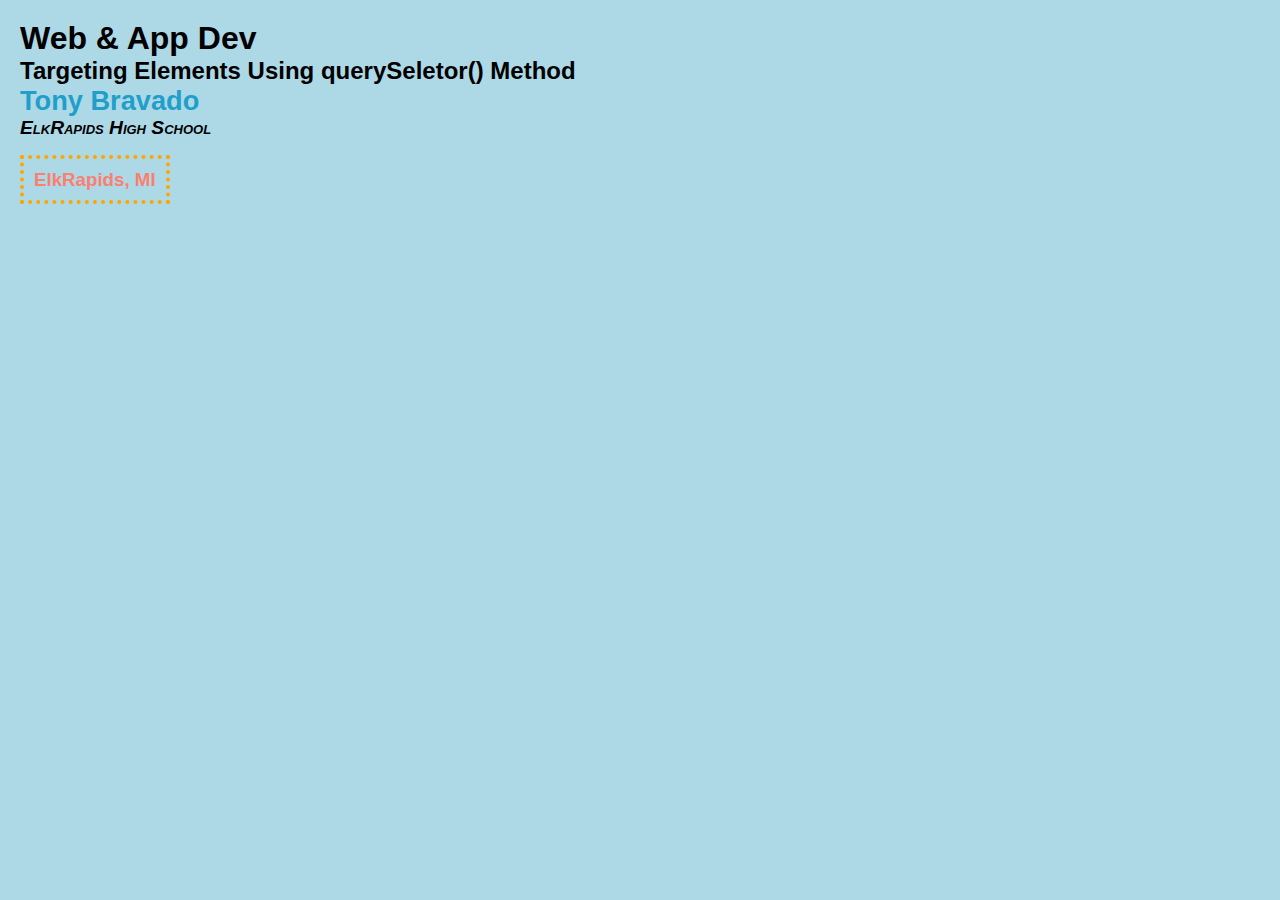
<file: query-selector/index.html>
<!DOCTYPE html>
<html lang="en">
<head>
    <meta charset="UTF-8">
    <meta name="viewport" content="width=device-width, initial-scale=1.0">
    <link rel="stylesheet" href="styles.css">
    <title>Query Selector</title>
    
</head>
<body>
    <!-- Isaiah Emmons -->
    <!-- April 17th, 2024 -->
    <!-- Query Selector -->
    <h1>Web &amp; App Dev</h1>
    <h2>Targeting Elements Using querySeletor() Method</h2>

    <!-- Variables to edit -->
    <h3 id = 'student'>Tony Bravado</h3>
    <h3 id = 'homeSchool'>ElkRapids High School</h3>
    <h3 id = 'city'>ElkRapids, MI</h3>
    <script src="main.js"></script>
</body>
</html>
</file>
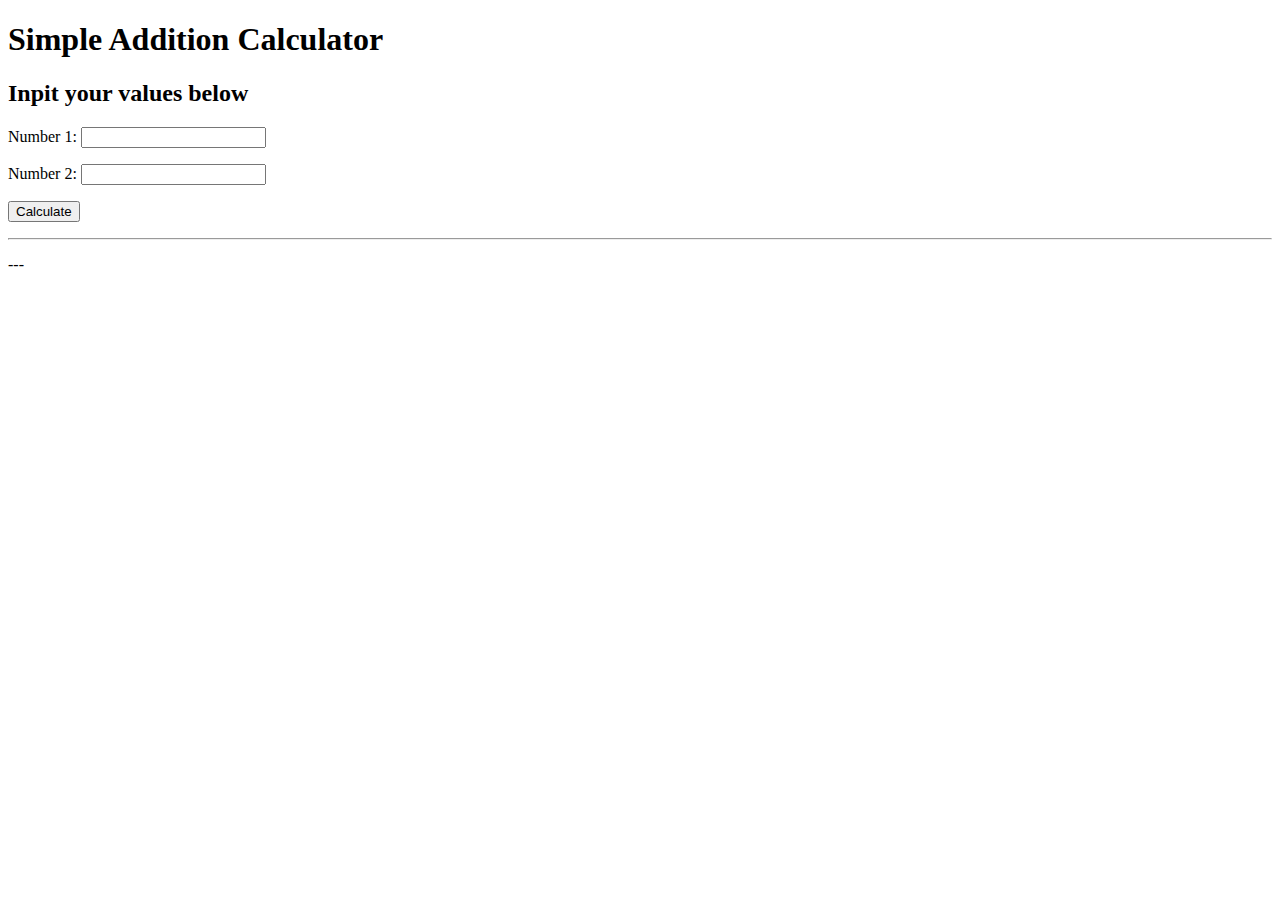
<file: simple-addition-calculator/index.html>
<!DOCTYPE html>
<html lang="en">
<head>
    <meta charset="UTF-8">
    <meta name="viewport" content="width=device-width, initial-scale=1.0">
    <title>Simple Addition Calculator</title>
    <script defer src="main.js"></script>
</head>
<body>
    <h1>Simple Addition Calculator</h1>
    <h2>Inpit your values below</h2>
    <p> Number 1: <input id="num1-in" type="text"></p>
    <p> Number 2: <input id="num2-in" type="text"></p>

    <p><button id="btn">Calculate</button></p>
    <hr>
    <p id="output">---</p>
</body>
</html>
</file>
<file: query-selector/styles.css>
/* Isaiah Emmons
April 17th, 2024
Query Selector */

:root {
    --steelblue: #1f9fca;
    --white: #fff;
    --red: #f00;
}

* {
    margin: 0;
    padding: 0;
    box-sizing: border-box;
}

body{
    font-family: 'Oswald', sans-serif;
    margin: 20px 0 0 20px;
}
</file>
